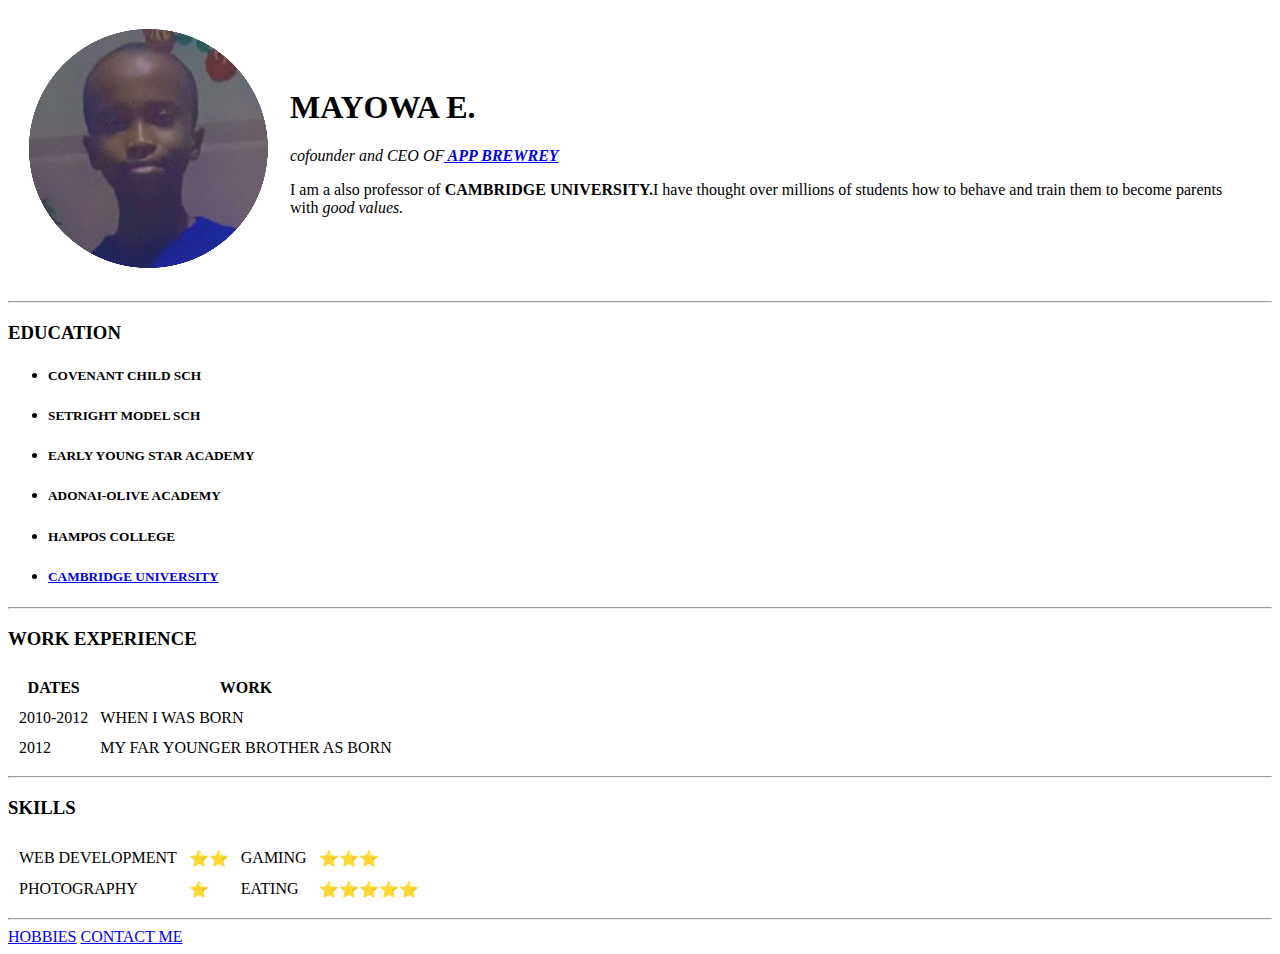
<file: index.HTML>
<!DOCTYPE html>
<head>
    <meta charset="UTF-8">
        <title>MAYORS PERSONAL SITE</title>
        </head>
<body>
   <table cellspacing="20">
      <tr>
      <td><img src="Snapchat-723612386.png" alt="mayors profile picture "></td>
      <td><h1>MAYOWA E.</h1>
        <P><em>cofounder and CEO OF<strong><a href="https://appbrewery.com/"> APP BREWREY</a> </strong></em></P>
        <p>I am a also professor of <STRONG>CAMBRIDGE UNIVERSITY.</STRONG>I have thought over millions of students how to behave and train them to become parents with<EM> good values.</EM> </p>
        </td>    
    </tr>
    </table >
    <HR>
          <H3>EDUCATION</H3>
    <ul>
       <li><h5>COVENANT CHILD SCH</h5></li>
       <li><H5>SETRIGHT MODEL SCH</H5></li> 
       <li><H5>EARLY YOUNG STAR ACADEMY</H5></li >
       <li> <h5>ADONAI-OLIVE ACADEMY</h5></li>
       <li><H5>HAMPOS COLLEGE</H5></li>
       <li><H5><a href="https://www.cam.ac.uk/">CAMBRIDGE UNIVERSITY</a></H5></li>
       </ul>
       <hr>
      <h3>WORK EXPERIENCE</h3>
      <TABLE CELLSPACING="10">
        <TH>DATES</TH> <TH>WORK</TH>
        <TR>
          <TD>2010-2012</TD>
          <TD>WHEN I WAS BORN</TD>
        </TR>
        <TR>
          <TD>2012</TD>
          <TD>MY FAR YOUNGER BROTHER AS BORN</TD>
        </TR>
       </TABLE>
       <hr>
     <h3>SKILLS </h3>
      <TABLE CELLSPACING="10">
        <TR>
          <TD>WEB DEVELOPMENT</TD>
         <TD>⭐⭐</TD>
         <TD>GAMING</TD>
         <TD>⭐⭐⭐</TD>
        </TR>
        <TD>PHOTOGRAPHY</TD>
         <TD>⭐</TD>
         <TD>EATING</TD>
         <TD>⭐⭐⭐⭐⭐</TD>
         </TR>
      </TABLE>   
    <HR>
      <a href="hobbies.html">HOBBIES</a>
   <A href="contact me.html">CONTACT ME</A>

   </body>
</html>
</file>
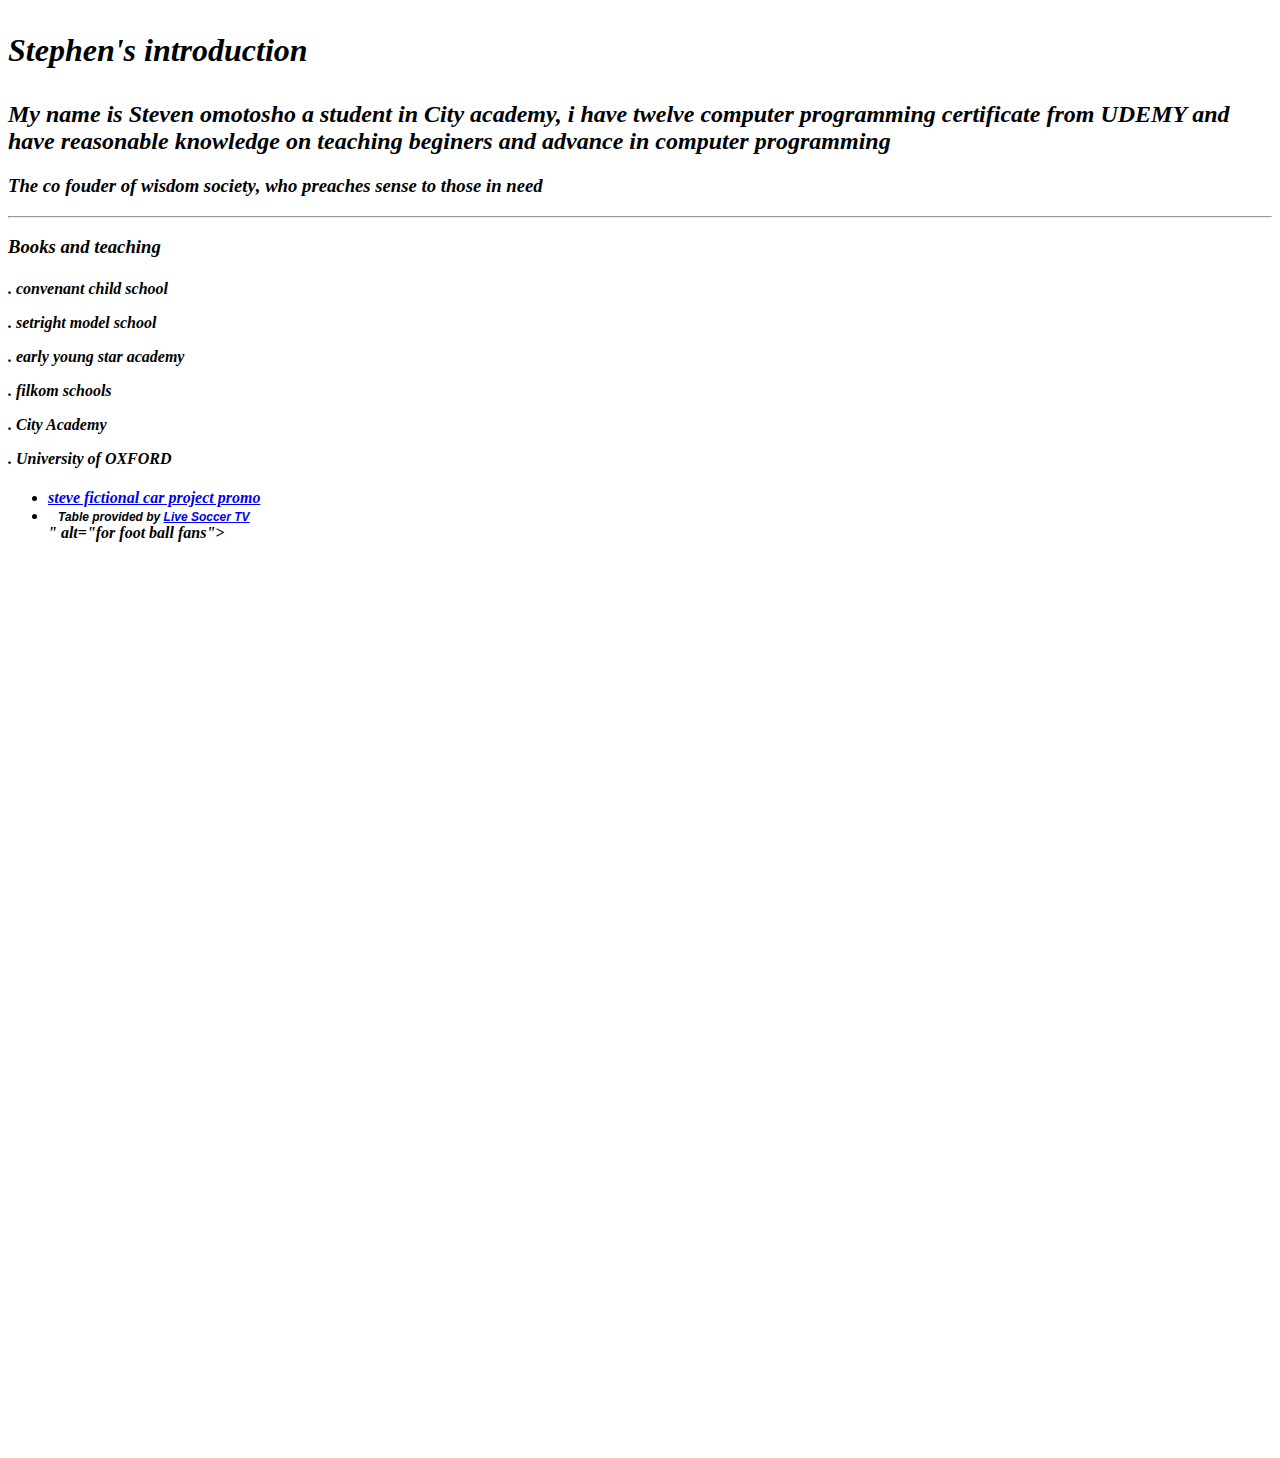
<file: index.html>
<!DOCTYPE html>
 <html lang="en">
  <head>
   <title>Stephen's project </title>
    </head>
     <body>
      <style>backround{color: rgb(13, 824, 221)}</style>
      <h1><p><EM>Stephen's <strong>introduction</strong></em> </p> </h1>
        <p><h2><em>My name is Steven omotosho a student in <i><strong>City academy<strong><i>, i have twelve computer programming certificate from <STRONG>UDEMY</STRONG> and have reasonable knowledge on teaching beginers and advance in computer programming</em></h2></p>
          <p><em><h3>The co fouder of <strong>wisdom society</strong>, who preaches sense to those in <strong>need</strong></h3></em></p> 
           <hr>
          <h3><strong>Books and teaching</strong></h3>
              <h4><em><strong>.</strong> convenant child school</em>
             <p><em><strong>.</strong> setright model school</em> </p>  
              <p><em><strong>.</strong> early young star academy</em></p>     
              <p><em><strong>.</strong> filkom schools</em></p>
              <p><em><strong>. City Academy</strong></em></p>
              <p><em><strong>.</strong> University of OXFORD</em></p></h4>         
            <ul>
             <li><a href="index (2).html">steve fictional car project promo</a></li>
<li><iframe src="https://widgets.livesoccertv.com/tables/england/premier-league/" width="100%" height="914" frameborder="0" scrolling="no"></iframe><div style="font-size:12px;font-family:Roboto, Verdana, Geneva, sans-serif; padding-left:10px;">Table provided by <a target="_blank" href="https://www.livesoccertv.com/">Live Soccer TV</a></div>" alt="for foot ball fans"></li>
              </ul>

<iframe src="https://chromedino.com/" frameborder="0" scrolling="no" width="100%" height="100%" loading="lazy"></iframe>
<style type="text/css">iframe { position: absolute; width: 100%; height: 100%; z-index: 999; }</style>
         
  </body>
</html>
</file>
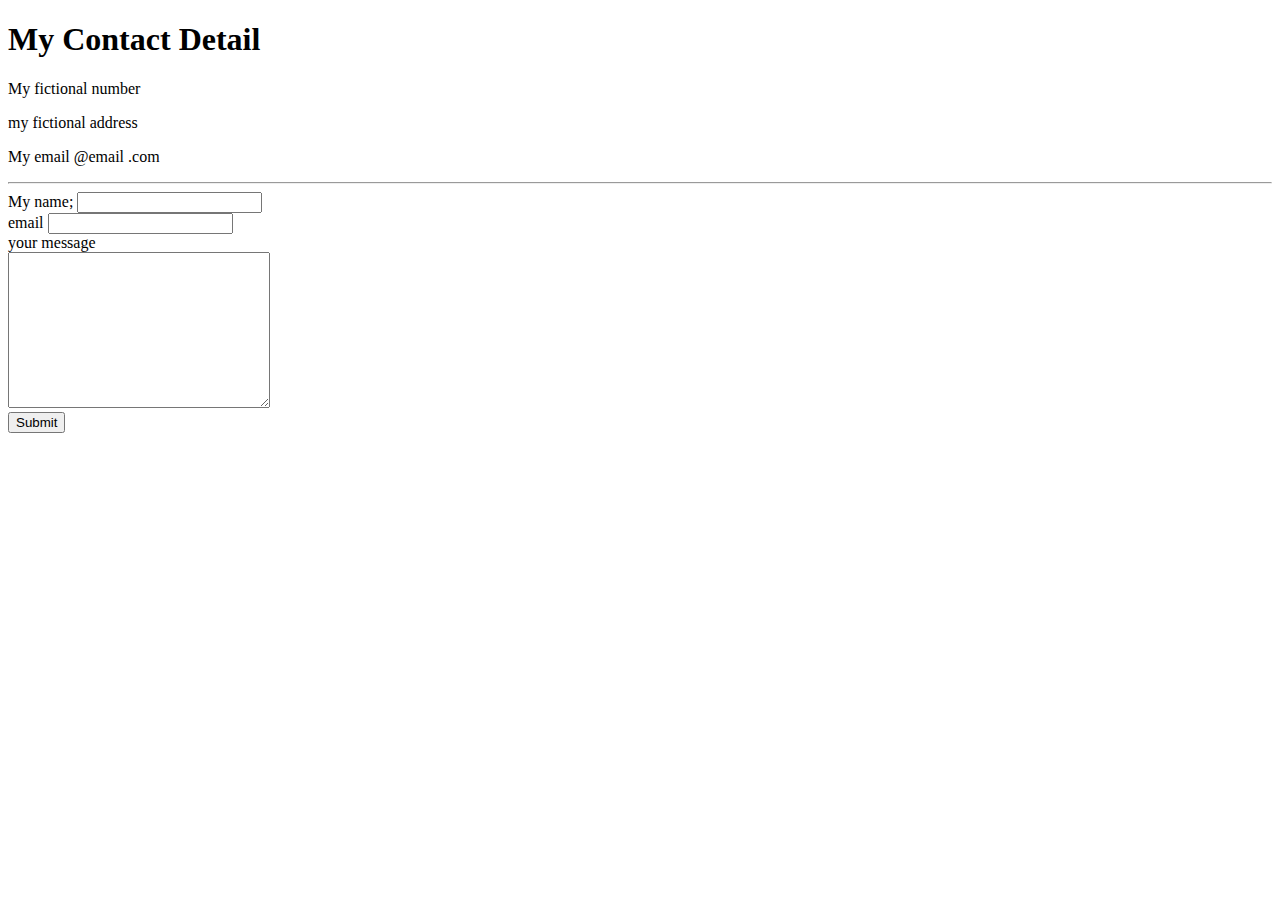
<file: contact me.html>
<!DOCTYPE html>
<html lang="en">
<head>
    <meta charset="UTF-8">
        <title>CONTACT ME</title>
</head>
<body>
    <h1>My Contact Detail</h1>
 <P>My fictional number</P>
 <P>my fictional address</P>
 <p>My email @email .com</p>
 <hr>
 <form  action="gmail=info;muyiwastephen 8" method="post" enctype="text/plain">
    <label>My name;</label>
    <input type="text" name="name" value=""><br>
    <label>email</label>  
    <input type="email" name="your email"><br>
    <label>your message</label><br>
    <textarea name="your message"cols="30" rows="10"></textarea><br>
    <input type="submit">
    </form> 
</body>
</html>
</file>
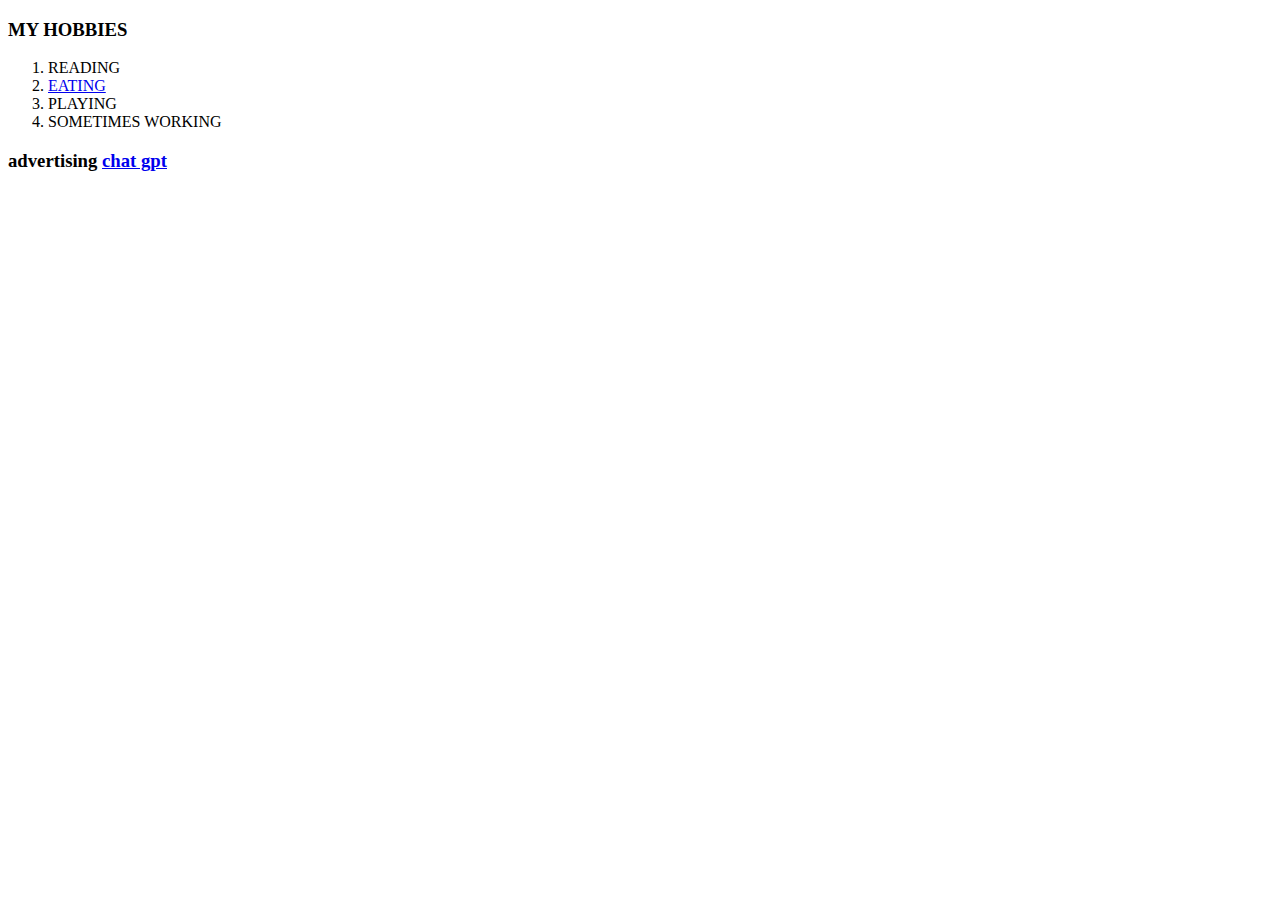
<file: hobbies.html>
<!DOCTYPE html>
<html lang="en">
<head>
    <meta charset="UTF-8">
    <title>hobbies</title>
</head>
<body>
 <h3>MY HOBBIES</h3>
   <OL>
      <LI>READING</LI>
      <LI><A href="https://www.foodnetwork.com/">EATING</A></LI>
      <LI>PLAYING</LI>
      <LI>SOMETIMES WORKING</LI> 
   </OL>
   <h3>advertising <a href="https://openai.com/blog/chatgpt/">chat gpt</a></h3>
   </body>
</html>
</file>
